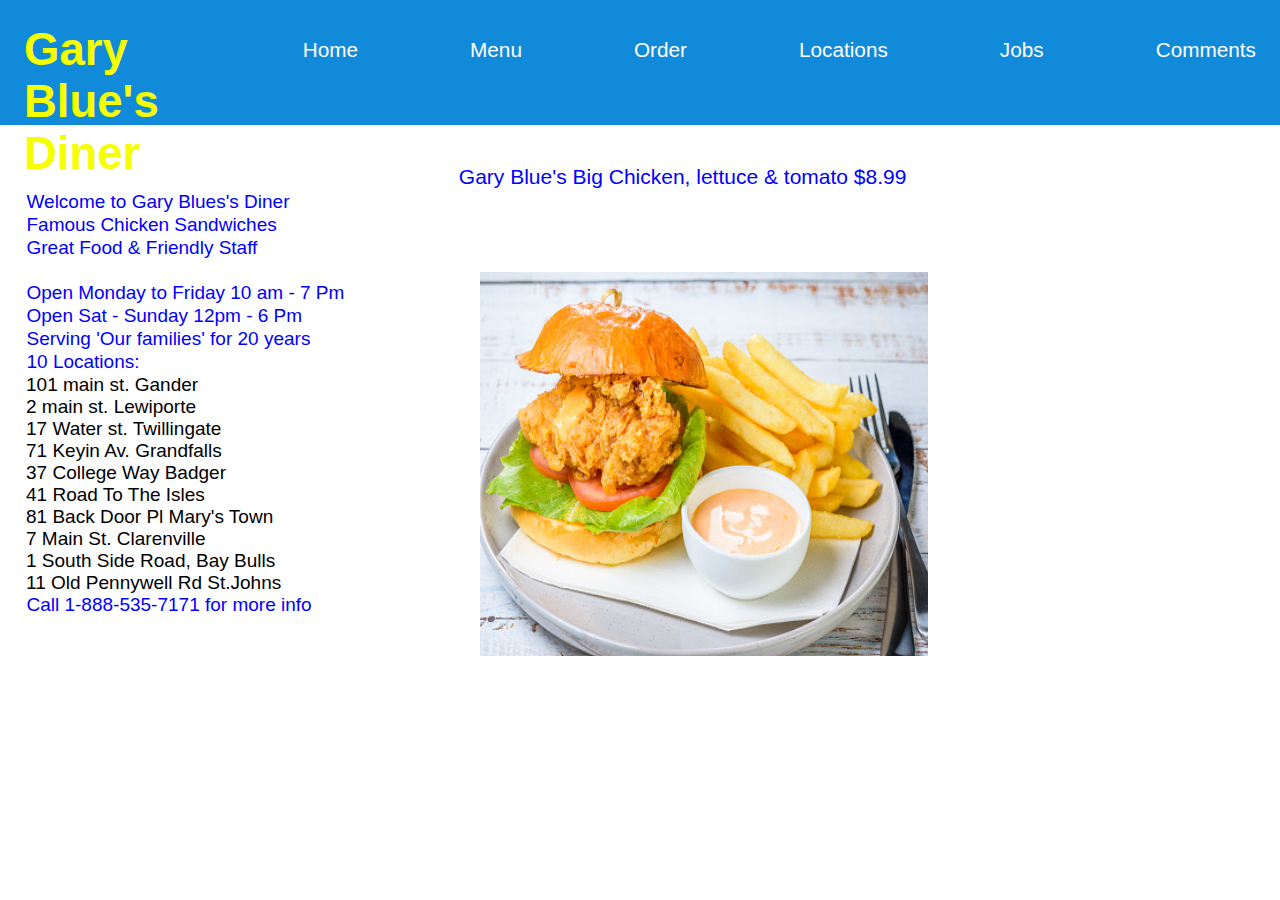
<file: index.html>
<!DOCTYPE html>
<html>
<head>
<meta name="viewport" content="width=device-width, initial-scale=1">
<script src="home-page.js"></script>
<link rel="stylesheet" href="home-page.css">
<link rel="stylesheet"
   href="https://use.fontawesome.com/releases/v5.14.0/css/all.css"
   integrity="sha384-HzLeBuhoNPvSl5KYnjx0BT+WB0QEEqLprO+NBkkk5gbc67FTaL7XIGa2w1L0Xbgc"
   crossorigin="anonymous"
 />
 <link href="https://fonts.googleapis.com/css2?family=Kumbh+Sans:wght@400;700&display=swap"
   rel="stylesheet"
 />
 <title>Home Page</title>
</head> 
<body>
 <div>
     <nav class='navbar'>
      <h1 class='name'>Gary Blue's Diner</h1>       
      <li class ="links" ><a href="http://127.0.0.1:5502/index.html" target="_blank" class="navbar__links">Home</a></li>                 
      <li class ="links" ><a href="http://127.0.0.1:5502/menu2.html" target="_blank" class="navbar__links">Menu</a></li>                 
      <li class ="links" ><a href="http://127.0.0.1:5502/order_page.html" target='_blank' class="navbar__links">Order </a></li>        
      <li class ="links" ><a href="http://127.0.0.1:5502/Locations.html" target='_blank' class="navbar__links">Locations </a></li>  
    
      <li class ="links" ><a href="http://127.0.0.1:5502/Locations.html" target='_blank' class="navbar__links">Jobs </a></li>        
      <li class ="links" ><a href="http://127.0.0.1:5502/comments.html" target="_blank" class="navbar__links">Comments</a></li>
      </nav>
    </div>
  <div id="container"> 
          
      <p class="special">Welcome to Gary Blues's Diner</p></a>
      <p class="special">Famous Chicken Sandwiches</p></a>
      <p class="special"> Great Food & Friendly Staff</p><br>
      <p class="special">Open Monday to Friday 10 am - 7 Pm</p>
      <p class="special">Open Sat - Sunday 12pm - 6 Pm</p>
      <p class="special"> Serving 'Our families' for 20 years</p>
      <p class="special"> 10 Locations: </p>
      <p class="special1"> 101 main st. Gander</p>
      <p class="special1"> 2 main st. Lewiporte</p>
      <p class="special1"> 17 Water st. Twillingate</p>
      <p class="special1"> 71 Keyin Av. Grandfalls</p>
      <p class="special1"> 37 College Way Badger</p>
      <p class="special1"> 41 Road To The Isles</p>
      <p class="specia1"> 81 Back Door Pl Mary's Town</p>
      <p class="special1"> 7 Main St. Clarenville</p>
      <p class="special1"> 1 South Side Road,   Bay Bulls</p>
      <p class="special1"> 11 Old Pennywell Rd St.Johns</p>     
      <p class="special">Call 1-888-535-7171 for more info</p>     
    </div> 
  </div> 
 
  <section> 
  <div id="container1">
    
    <img class="img" src="./images/fried chickensandwich  n fries.jpg" alt="img7"/>  
     <div class="popup" onclick="myFunction()"><span class="special-link">Gary Blue's Big Chicken, lettuce & tomato $8.99</span>
      <span class="popuptext" id="myPopup" ><p >Gary's Big Chicken , Lettuce & Tomato
      <br>A large deep fried breaded all white meat chicken breast with fresh crispy lettuce and 2 slices of tomato between a freshly baked 
         buttered bun served with freshly cut fries and our secrete dipping sauce, on sale this week only for $8.99</p></span>
         </div>
        </section>  
        <section>   
  <div id= "container2"> 
  
      <img class="img2" src="./images/3 Bacon swiss chicken.jpg" alt="A Chicken Sandwich" />      
   <div class="popup2" onclick="myFunction2()"><span class="special-link2">Gary Blue's Other Special &nbsp $9.99</span>
    <span class="popuptext2" id="myPopup2"><p>Gary Blue's Other Special &nbsp $9.99
     <br>3 Swiss cheese bacon & grilled chicken breast sandwiches with lettuce & tomato, on hamburger style buns</p></span>
    </div>
  </div>
    
</div>

</section>


</body>

</html>
</file>
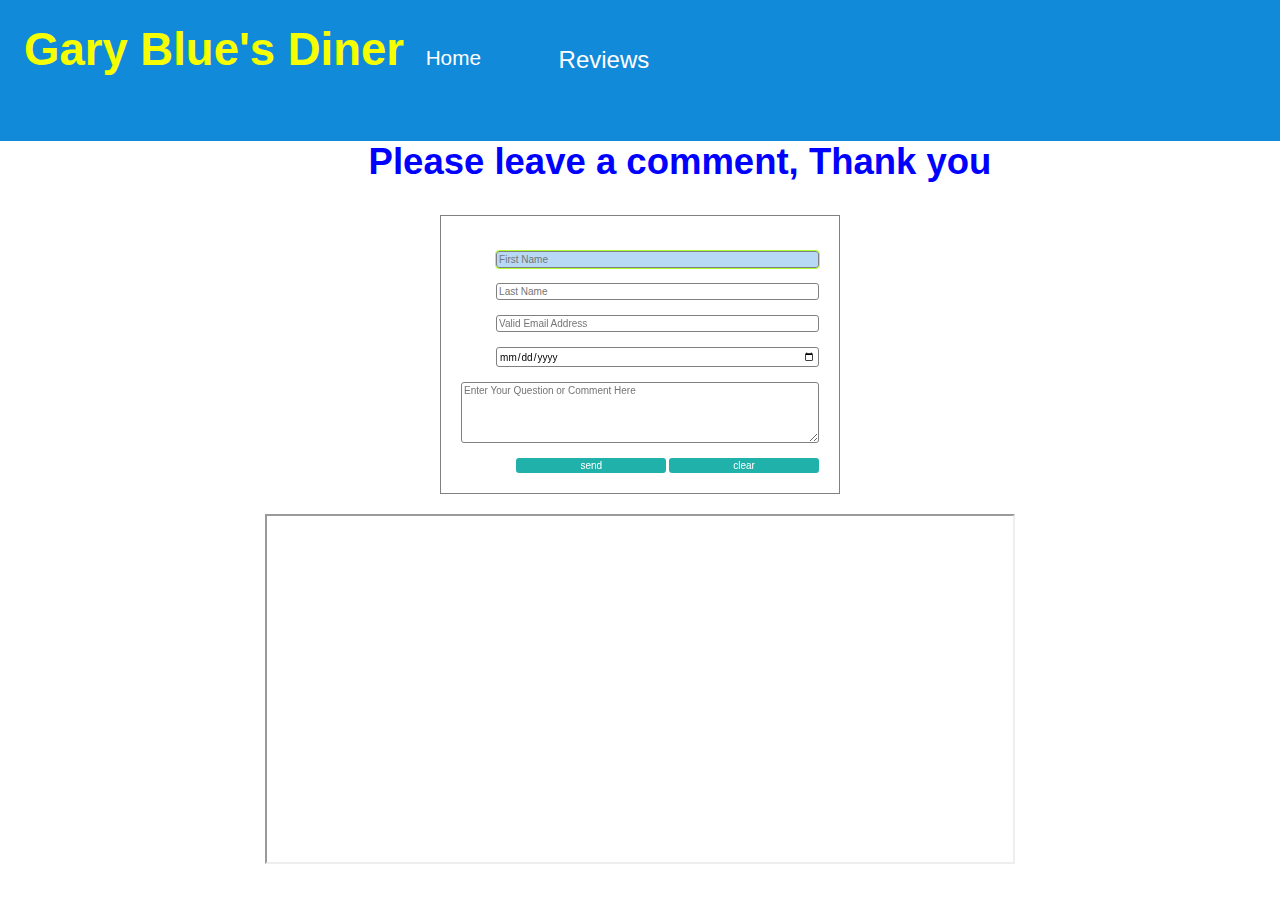
<file: comments.html>
<!DOCTYPE html>
<html lang="en">
<head>
 <meta charset="UTF-8">
 <meta http-equiv="X-UA-Compatible" content="IE=edge">
 <meta name="viewport" content="width=device-width, initial-scale=1.0">
 <title>Comments</title>
 <link rel="stylesheet" href="comments.css">
  <script src="comments.js"></script>
</head> 
<body style="text-align:center">

  <nav class='navbar'> 
   <header> 
     <h1 class='name'> Gary Blue's Diner</h1>  
     
   </header>   
   <div>
    <ul class="navbar__menu">     
       <li class="navbar__item"><a href="http://127.0.0.1:5502/index.html" target="_blank" class="navbar__links">Home</a></li>                 
            
       <div>
         <li class="navbar__item">  
         <button onclick="myFunction()" class="dropbtn">Reviews</button> 
         <div id="myDropdown" class="dropdown-content">
           <!-- <input type="text" placeholder="Search.." id="myInput" onkeyup="filterFunction()"> -->
           <p><h1 class="review-header">Reviews & comments</h1></p><br> 
           <p><h4 class="commentor">Maurice B.</h4></p>
           <h4 class="comments">Great service, Great food... Coming Back soon</h4><br>
           <p><h4 class="commentor">Roy B.</h4></p>
           <p><h4 class="comments">wow nar bit good bye!, ... Can't wait for seconds</h4></p><br>
           <p><h4 class="commentor">Noman A.</h4></p>
           <p><h4 class="comments">They cook better than mudder... </h4></p><br>
           <p><h4 class="commentor">Levin M.</h4></p>
           <p><h4 class="comments">Best food this side of Canada</h4></p><br>          
         </li>
         </div>
        </nav>
  <div>
    <section>
      <h3>Please leave a comment, Thank you</h3>
       <form action="/data method" method = "post">
          <a href="#"></a><section id="Contact"></section>
          <label for="first-name"></label>  
        <input
          id="first-name"
          name="firstname"
        type="text"
        autofocus
        autocomplete="given-name"
        placeholder="First Name"
        maxlength="30"
        tabindex="1"
        >
        <label for="Last-Name"></label>
        <input 
        id="Last-Name"
        name="LastName"
        type="text"
        autocomplete="given-name"
        placeholder="Last Name"
        maxlength="30"
        tabindex="2"
        >
  
            <label for="email"></label>
            <input
            id="email"
            type="email"
            autocomplete="email"
            placeholder="Valid Email Address"
            tabindex="3"
            >
            
            <label for="date"></label>
            <input
            id="date"
            type="date"
            name="date"
            tabindex="3"
            >
                      
            <textarea 
            name="Research"
            id="Research"
            cols="20" 
            rows="5"
            tabindex="4"
            placeholder="Enter Your Question or Comment Here"></textarea>    
            
            <div class= "buttons">
            <input type="submit" name="submit" value="send">
            <input type="reset" name="reset" value="clear">
            </div> 
           <form>
          </div>
          </section>
        <div>
        <div class="contact-right">
        <iframe class="map" src="https://www.google.com/maps/d/embed?mid=1U1hFpweDv5K3C0lbWRDJbdkzhfc&hl=en" width="750" height="350"></iframe>
        </div>
        </div>
      </div> 
    </div>  
</body>
</html>
</file>
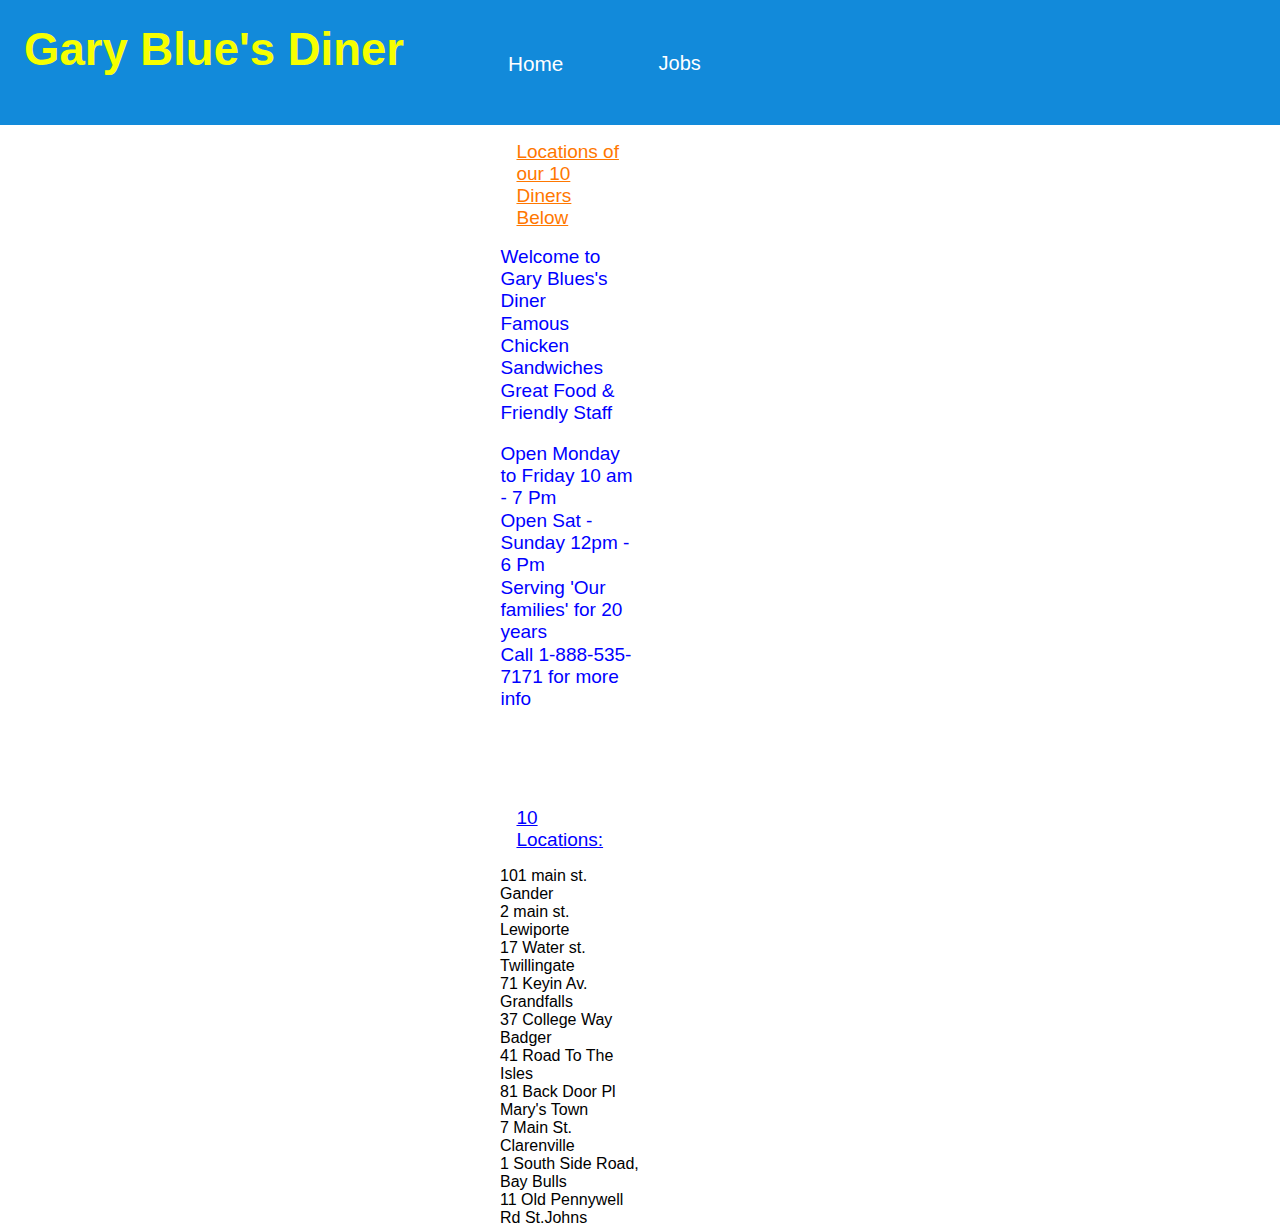
<file: Locations.html>
<!DOCTYPE html>
<html>
<head>
<meta name="viewport" content="width=device-width, initial-scale=1">
<script src="home-page.js"></script>
<link rel="stylesheet" href="Locations.css">
<link rel="stylesheet"
   href="https://use.fontawesome.com/releases/v5.14.0/css/all.css"
   integrity="sha384-HzLeBuhoNPvSl5KYnjx0BT+WB0QEEqLprO+NBkkk5gbc67FTaL7XIGa2w1L0Xbgc"
   crossorigin="anonymous"
 />
 <link href="https://fonts.googleapis.com/css2?family=Kumbh+Sans:wght@400;700&display=swap"
   rel="stylesheet"
 />
 <title>Locations Page</title>
</head> 
<body>
  <div>
    <nav class='navbar'>
     <h1 class='name'>Gary Blue's Diner</h1>       
    
     <li class ="links" ><a href="http://127.0.0.1:5502/index.html" target='_blank' class="navbar__links">Home </a></li>        
     
    
     <div class="dropdown"> 
          <button onclick="myFunction4()" class="dropbtn">Jobs</button>
       <div id="myDropdown4" class="dropdown-content">          
       <input type="text" placeholder="Search.." id="myInput" onkeyup="filterFunction()">
       <a href="#Gander">Cook @ Gander Diner Location</a>
        <a href="#Lewisporte">Dishwasher @ Lewisporte Diner Location</a>
        <a href="#Twillingate">Counter Person @ Twillingate Diner Location</a>
        <a href="#Garndfalls">Dishwasher @ Grandfalls Diner Location</a>
        <a href="#Badger"> 2 Part-time cleaners Badger Diner</a>
        <a href="#RTTI">No openings available @ Road To The Isles Diner Location</a>
        <a href="#Marys-Town">No openings available @ Mary's Town Diner Location</a>
        <a href="#Clarenville">Assistant Manager @ Clarenville Diner Location</a>
        <a href="#BayBulls">Front-Line staff supervisor @ Bay Bulls Diner Location</a>
        <a href="#StJohns">3 Delivery Positions @ St. Johns Diner Location</a><br>      
       </li>
    </div>
  </nav>   
    
    
   </div>
  

  <div class="greeting" >  
      <p class="special-sign"> Locations  of our 10 Diners Below</p>     
      <p class="special">Welcome to Gary Blues's Diner</p></a>
      <p class="special">Famous Chicken Sandwiches</p></a>
      <p class="special"> Great Food & Friendly Staff</p><br>
      <p class="special">Open Monday to Friday 10 am - 7 Pm</p>
      <p class="special">Open Sat - Sunday 12pm - 6 Pm</p>
      <p class="special"> Serving 'Our families' for 20 years</p>     
      <p class="special">Call 1-888-535-7171 for more info</p>     
    </div> 
    <div class="locations"> <p class="special-one"> 10 Locations: </p>
      <p class="special1"> 101 main st. Gander</p>
      <p class="special1"> 2 main st. Lewiporte</p>
      <p class="special1"> 17 Water st. Twillingate</p>
      <p class="special1"> 71 Keyin Av. Grandfalls</p>
      <p class="special1"> 37 College Way Badger</p>
      <p class="special1"> 41 Road To The Isles</p>
      <p class="specia1"> 81 Back Door Pl Mary's Town</p>
      <p class="special1"> 7 Main St. Clarenville</p>
      <p class="special1"> 1 South Side Road,   Bay Bulls</p>
      <p class="special1"> 11 Old Pennywell Rd St.Johns</p>
     </div>
   
 

 
</div>

</section>
</body>
</html>
</file>
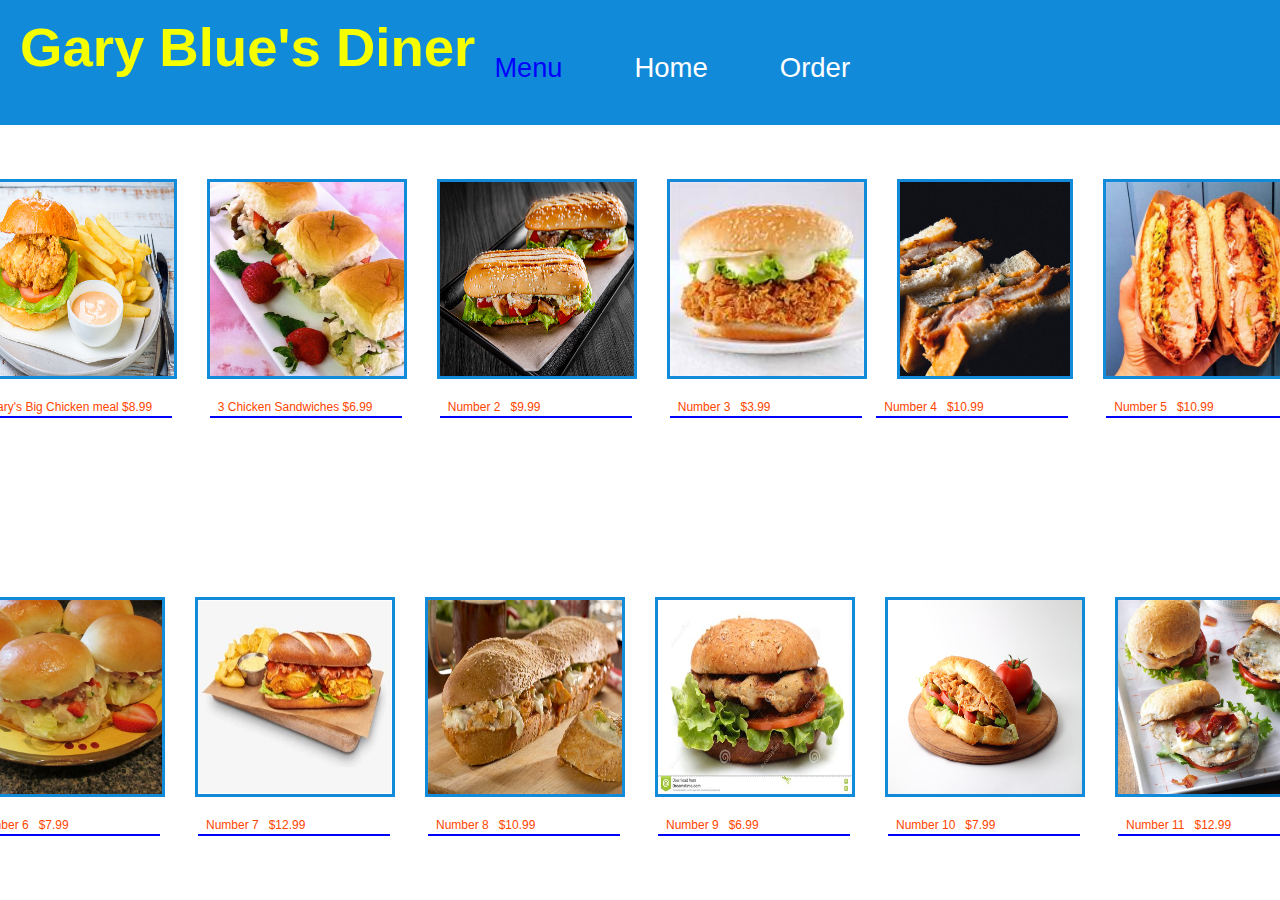
<file: menu2.html>
<!DOCTYPE html>
<html lang="en">
  <head>
    <meta charset="UTF-8" />
    <meta http-equiv="X-UA-Compatible" content="IE=edge" />
    <meta name="viewport" content="width=device-width, initial-scale=1.0" />
    <title>Gary-Blue's Menu</title>
    <script src="menu.js"></script>
    <link rel="stylesheet" href="menu2.css" />
    <link
      rel="stylesheet"
      href="https://use.fontawesome.com/releases/v5.14.0/css/all.css"
      integrity="sha384-HzLeBuhoNPvSl5KYnjx0BT+WB0QEEqLprO+NBkkk5gbc67FTaL7XIGa2w1L0Xbgc"
      crossorigin="anonymous"
    />
    <link
      href="https://fonts.googleapis.com/css2?family=Kumbh+Sans:wght@400;700&display=swap"
      rel="stylesheet">   
  </head>
  <body>
        <nav class='navbar'> 
     <header> 
       <h1 class='name'> Gary Blue's Diner </h1>   
     </header>  
     <div>
        <ul class="navbar__menu">
          <li class="navbar__item"><a href="#" class="navbar__links__menu">Menu</a>
          </li>
          <li class="navbar__item"><a href="http://127.0.0.1:5502/index.html"class="navbar__links">Home</a>
          </li>
          <li class="navbar__item"><a href="http://127.0.0.1:5502/order_page.html" target="_blank"class="navbar__links">Order</a>
          </li>
        </ul>
      </nav>
      </div>
    <div id=" container2">
         <div class="image-container">
       
            <img class="img" src="./images/fried chickensandwich  n fries.jpg" alt="img1">        
            <div class="popup" onclick="myFunction()"><p class="special-link">Gary's Big Chicken meal $8.99 <hr class="linked-line"></p>
                <span class="popuptext" id="myPopup"><p class= "todays-special">Gary's Big Chicken, Lettuce & Tomato        
                    <br>A large deep fried breaded all white meat chicken breast with fresh crispy lettuce and 2 slices of tomato between a freshly baked 
                    buttered bun served with freshly cut fries and our secrete dipping sauce, on sale this week only for $8.99</p></span>
                </div>
       
            <img class="img" src="./images/home page pic.jfif" alt="img2" /> 
            <div class="popup" onclick="myFunction2()"><p class="special-link">3 Chicken Sandwiches $6.99<hr class="linked-line"></p>
                <span class="popuptext" id="myPopup2"><p class= "todays-special">Gary Blue's 3 Chicken Sandwiches $6.99     
                    <br> All white meat chopped & mixed with our in-house secrete sauce between 2 soft bread buns served with fresh strawberries, on sale this week only for $6.99
                    </p></span>
                </div>
       
            <img class="img" src="./images/sub chicken sandwich.jpg" alt="img3"/> 
            <div class="popup" onclick="myFunction3()"><p class="special-link">Number 2 &nbsp $9.99<hr class="linked-line"></p>
                <span class="popuptext" id="myPopup3"><p class= "todays-special"> Gary Blue's Number 2 BBQ subs <br> It's not # two for taste but for the 2 mouth watering 6 inch sesime seed sub sandwich buns baked fresh daily inhouse,
                  loaded with nearly 2 inches of all white meat, tomatos, lettus and of course our secrete BBQ sause all for the amazing price of $12.99 WOW!
                    </p></span>
                </div>
            <img class="img" src="./images/breaded.jpeg" alt="img4"/>
            <div class="popup" onclick="myFunction4()"><p class="special-link">Number 3 &nbsp $3.99<hr class="linked-line"></p>
                <span class="popuptext" id="myPopup4"><p class= "todays-special">Gary  Blue's single serve Chicken Burger 
                  <br>a thick all white meat breaded chicken breast with lettus and tomato </p></span>
              </div>

            <img class="img" src="./images/chicken breakfast sandwich.jfif" alt="img5"/>
            <div class="popup" onclick="myFunction5()"><p class="special-link">Number 4 &nbsp $10.99<hr class="linked-line"></p>
                <span class="popuptext" id="myPopup5"><p class= "todays-special"> Gary Blue's # 4 <br> The Breakfast sandwich <br>
                  Breaded white meat between 2 slices of Gary Blue's home made style bread with cheese and of course signature sauce </p></span>
              </div>

            <img class="img" src="./images/fried chicken.jfif" alt="img6"/>          
            <div class="popup" onclick="myFunction6()"><p class="special-link">Number 5 &nbsp $10.99<hr class="linked-line"></p>
                <span class="popuptext" id="myPopup6"><p class= "todays-special">Gary's Baseball Glove sandwich
                   <br> It's Huge! all that meat packed inside our large biscut style bread surounded with 3 scrambled eggs and cheese </p></span>
              </div>
        </div>
    </div>

        <div class="image-container">
           
            <img class="img" src="./images/home page 2 pic.jfif" alt="img7"/>
            <div class="popup" onclick="myFunction7()"><p class="special-link">Number 6 &nbsp $7.99<hr class="linked-line"></p>
                <span class="popuptext" id="myPopup7"><p class= "todays-special">Family Sandwich deal 
                  <br>5 mouth watering chicken salad sandwiches with a side of fries and a side of strawberries</p></span>
              </div>            
           
            <img class="img" src="./images/BLTC.jfif" alt="img8"/>
            <div class="popup" onclick="myFunction8()"><p class="special-link">Number 7 &nbsp $12.99<hr class="linked-line"></p>
                <span class="popuptext" id="myPopup8"><p class= "todays-special">The Works sub sandwich 
                  <br>2 breaded all white chicken breasts,3 strips of bacon, lettus,
                  & tomato served between a toasted garlic coated sub bun, a side of potato fries and our dipping sauce</p></span>
              </div>
                      
            <img class="img" src="./images/buffalo chicken.jfif" alt="img9"/> 
            <div class="popup" onclick="myFunction9()"><p class="special-link">Number 8 &nbsp  $10.99<hr class="linked-line"></p>
                <span class="popuptext" id="myPopup9"><p class= "todays-special">Gary Blue's foot long Sub <br>
                  shreaded white meat chicken breast in mayo and our signature sauce with onion, and lettuce all on a sesame seed garlic bread </p></span>
              </div>
    
            <img class="img" src="./images/chicken breast.jfif" alt="img10"/>
            <div class="popup" onclick="myFunction10()"><p class="special-link">Number 9 &nbsp  $6.99<hr class="linked-line"></p>
                <span class="popuptext" id="myPopup10"><p class= "todays-special">Number 9 &nbsp  $6.99<br>
                  Gary Blue's BBQ'd Grilled all white meat chicken breast with tomato & lettus and of course the secret sauce </p></span>
              </div>
    
            <img class="img" src="./images/Turkey chicken kabab.jpg" alt="img11"/>
            <div class="popup" onclick="myFunction11()"><p class="special-link">Number 10 &nbsp  $7.99<hr class="linked-line"></p>
                <span class="popuptext" id="myPopup11"><p class= "todays-special">Number 10 &nbsp  $7.99<br>
                  Gary Blue's Green bean <br>
                     shreded chicken breast sandwich  all stuffed onto a soft bread bun with tomato and lettus</p></span>
              </div>
    
            <img class="img" src="./images/3 Bacon swiss chicken.jpg" alt="img12"/>
            <div class="popup" onclick="myFunction12()"><p class="special-link">Number 11 &nbsp  $12.99<hr class="linked-line"></p>
                <span class="popuptext" id="myPopup12"><p class= "todays-special">Number 11 &nbsp  $12.99<br>
                  3 Swiss cheese bacon & grilled chicken breast sandwiches on hamburger style buns</p></span>
              </div>
                
            </div>
      </div>
</file>
<file: home-page.css>
* {
 box-sizing: border-box;
  margin: 0;
  padding: 0;
  font-family: 'Comic Sans MS', 'Chalkboard SE', 'Comic Neue', sans-serif;
}

.name {  /* Gary Blue's Diner logo*/
  color:rgb(246, 255, 0);
  align-items:stretch;
  font-size: calc(5px + 4.5vmin);  
  margin-top: 1.5rem; /* for Gary Blue's header*/
  margin-left: 1.5rem;
  z-index: 999;
}

.navbar { 
  list-style:none ;
  text-decoration: none; 
 background: #128ada;
  height: 7.8125rem;
  display: flex;
  justify-content:flex-start;  
  width: 100%;
  z-index: 999;
}

.navbar__container {
  
 overflow: hidden;
  position: fixed;
  display: flex;  
  margin-left: 8.125rem;
  height: 1.875rem;
  z-index: 1;
  width: 100%;
  max-width: 81.25rem; 
}

.navbar__menu {  
  
 display: flex;
 align-items:flex-start;
 list-style: none;
 text-align: center;
 text-decoration: none;
 padding: .2rem .25rem;
 max-height: 0.625rem;
 margin-top: .5rem;
}

.navbar__item { /* menu, order, locations, contact, about, jobs RSU*/
  
 height: 2rem;
 margin-left: 1.5rem;
 margin-right: 2rem; 
 color: #fff;
 font-size: calc(5px + 1.75vmin);
 
}


.navbar__links {  /*  Menu, Order, Locations, Reviews, About, Jobs*/
 
 color: #fff;
 display: flex;
 /* align-items:baseline; */
 margin-left: 4rem;
 justify-content: center;
 text-decoration: none;
 padding: 2.4rem 1.5rem ;
 font-size: calc(5px + 1.75vmin);  /* font siz of Menu, Order, Locations, Reviews, About, Jobs*/
}

.navbar__links:hover {
  
 color: blue;
 transition: all 0.3s ease;
}



#container{ /* location of welcome , hrs & loc*/
  
 margin-top: 3.5rem;
 margin-left: 1rem;
 float: left;  
 padding: 0.625rem; 
}


#container1{  /* links for imgs */
  
  margin-top: 2rem;   
  padding: .5rem ; 
  min-width:50%;
  max-width:100%; 
  margin-bottom: 1.21rem;
 } 

 


.special {  /*the welcome, hours & locations on home page*/  
 font-size: calc(.5px + 2vmin);
 padding: .03rem;
 color: blue;
}

.special-link{  /* this is the link for 1st img popup link on page*/  
 font-size: calc(3px + 2vmin);
 color: blue;
 padding: 6.5rem;
 max-width:100%;
 min-width:50%;
  
}





.img {
position:absolute;
/* max-width:100%;
min-width:20%; */
width: 28rem;
min-height:25%;
height: 24rem;
left: 30rem;
top: 17rem;
}

.img2{  
position: absolute;
/* max-width:100%;
min-width:20%; */
width: 28rem;
min-height:25%;
height: 24rem;
left: 80rem;
top: 17rem;
}


.pop-screen-width {
height: 18.25rem;
width: 10.25rem;  
}


/* Popup container Info about Sandwiches */
.popup {
position:absolute;
display: inline-block;
cursor: pointer;
text-decoration: none;
-webkit-user-select: none;
-moz-user-select: none;
-ms-user-select: none;
user-select: none;
}

.popup2{
  position:absolute;
display: inline-block;
cursor: pointer;
text-decoration: none;
-webkit-user-select: none;
-moz-user-select: none;
-ms-user-select: none;
user-select: none;
}
/* The actual popup */
.popup .popuptext  {
  position: relative;
  visibility: hidden;
  width: 30rem;
  background-color:rgba(90, 139, 183, 0.845);
  color: rgb(255, 225, 0);
  font-weight: 900;
  text-align: center;
  border-radius: 1.5rem;
  padding: 1.5rem ;
  z-index: 1;
  left: 12rem;
  margin-top: 30rem;
  margin-left: -14.25rem;
}

/* The actual popup */
.popup2 .popuptext2  {
  position: relative;  
  visibility: hidden;
  width: 30rem;  
  background-color:rgba(90, 139, 183, 0.845);
  color: rgb(255, 225, 0);
  font-weight: 900;
  text-align: center;
  border-radius: 1.5rem;
  padding: 1.75rem ;  
  z-index: 1;
  
  margin-top: 30rem;
  margin-left: -21.5rem;
  }

/* Toggle this class - hide and show the popup */
.popup .show {
 visibility: visible;
 -webkit-animation: fadeIn 1s;
 animation: fadeIn 1s;
 left: 335px;
}

.special-link2{  /* this is the 2nd link for img popup on page*/
  position:absolute;  
  font-size: calc(3px + 2vmin);
  color: blue; 
  left: 1000px;
  margin-left: -7.5rem;
  margin-top: -4rem;

  max-width:100%;
  min-width:50%;

  
}

#container2 { /* the div with all the popup and info and the img*/   
  margin-top: 1rem;
  float: left;  
  padding: 1.625rem; 
  /* max-width:100%;
  min-width:50%; */
  margin-left: 2.5rem;
 }
.popup2 .show {
  visibility: visible;
  -webkit-animation: fadeIn 1s;
  animation: fadeIn 1s;
  max-width: 30rem;
  left: 1190px;
 }
/* Add animation (fade in the popup) */
@-webkit-keyframes fadeIn {
 from {opacity: 10;} 
 to {opacity: 1;}
}

@keyframes fadeIn {
 from {opacity: 10;}
 to {opacity: 1 ;}
}

/* locations button*/
.dropbtn {    
                 
  background-color: inherit;
  color: white;
  padding: 1.2rem;
  padding-top: 2.25rem;
  margin-left: 1rem; 
  font-size: 1.25rem;
  border: none;
  cursor: pointer;
 }

 /* reviews link */
 .dropbtn2 {  
                   
  background-color: inherit;
  color: white;
  padding: 3.75rem;
 
 
  font-size: 1.10rem;
  border: none;
  cursor: pointer;
 }
 
 .dropbtn:hover, .dropbtn:focus, .dropbtn2:hover, .dropbtn2:focus {
  
  color: blue;
  transition: all 300ms ease-in-out;
 }
 

 
 
.about {
  color: black;
  
}

 #myInput {  /* search bar in drop down*/
  box-sizing: border-box;  
  background-repeat: no-repeat;
  font-size: 1rem;
  padding: 0.2rem;
  border:mediumblue;
  border-bottom: .0625rem solid #ddd;
 }
 
 #myInput:focus {
  outline: 1.1875rem solid #ddd; 
}
 
 .dropdown {
  position:relative;
  margin-top: 1rem;
  margin-left: .25rem;
  margin-right: 0;
 
  display:block;
 }
 
 .dropdown-content {/* dropdown inside content*/
  display: none;
  position:absolute;
  text-align:center;
  background-color:lightskyblue;
  min-width: 1.375rem;
  overflow: auto;
  border: 0.0625rem solid blue;
  border-radius: 3%;
  z-index: 1;
 }
 
 .dropdown-content a {/* location, jobs content*/
  color: black;
  padding: .75rem 1.1rem;
  margin-top: 1rem;
  font-size: 1rem;
  text-decoration: none; 
  display: block;
 }
 
 .dropdown a:hover {background-color: #ddd;}

 .show {display: block;
}
 
@media  (max-width: 768px) {
  .img {
    flex-direction: column;
    line-height: 3;
    margin-top: 2px;
    margin-bottom: 4px;  
    max-width: 50%;
    height: auto;
    margin-left: -182px;

    }
    
  }

  @media  (max-width: 768px) {
    .img2 {
        flex-direction: column;
        max-width: 50%;
        height: auto;
       
      }
      
    }
    @media  (max-width: 768px) {
      .popup2{
          flex-direction: column;
          max-width: 50%;
          height: auto;
         
        }
        
      }
  @media (max-width: 768px) {
    #container1{
    flex-direction: column;/* places images and links in a column at 786px*/
    /* line-height: 1; */
    margin-left: 525px;
   
    display: flex; 
    justify-content:flex-start;
    
    }}
    @media (max-width: 768px) {
      #container2{
      flex-direction: column;/* places images and links in a column at 786px*/
      /* line-height: 1; */
      /* margin-top: 25px; */
      /* margin-bottom: 1px; */
      
      
      }}
    
    @media (max-width: 768px) {
       .linked-line{
        flex-direction: column;
        /* line-height: 13; */
      
    /*    
        margin-left: 15px; */
        
        }}
        @media (max-width: 768px) {
            .special-link,.popup, .linked-line, .todays-special{
             flex-direction: column;
             line-height: 32;
             margin-top: 2px;
             margin-bottom: 40px;
             margin-left: 181px;
             
             }}    
             @media (max-width: 768px) {
             .popup{
               flex-direction: column;
               line-height: 3;
               margin-top: 2px;
               margin-bottom: 4px;
               margin-left: 2px;
               
               }}    

/* If the screen size is 769px or more, set the font-size of <div> to 19px */
@media (min-width: 768px) {
  
  body, .special, .special1 {
  font-size: 19px;
  flex-direction: column;
  }
  }
  
  /* If the screen size is 768px or less, set the font-size of <div> to 10px */
  @media only screen and (max-width: 768px) {
   body,.special-link, .name, .navbar,.navbar__container,.navbar__links,.navbar__links__menu,.special-link2, .special, .special1{
  font-size: 14px;
  }
  }
</file>
<file: comments.css>
* {
    box-sizing: border-box;
     margin: 0;
     padding: 0;
     font-family: 'Comic Sans MS', 'Chalkboard SE', 'Comic Neue', sans-serif;
   }
   
   .name {  /* Gary Blue's Diner logo*/
    color:rgb(246, 255, 0);
    align-items:stretch;
    font-size: calc(5px + 4.5vmin);  
    margin-top: 1.5rem; /* for Gary Blue's header*/
    margin-left: 1.5rem;
    z-index: 999;
  }
   h3 {
    color:blue;
    align-items:stretch;
    font-size: calc(5px + 3.5vmin);  
    margin-top: .005rem; /* for Gary Blue's header*/
    margin-left: 5rem;
    z-index: 999;   
   }

   .navbar {  
    background: #128ada;
     height: 8.8125rem;
     display: flex;
     justify-content:flex-start;  
     width: 100%;
     z-index: 999;
   }
   
   .navbar__container {
    overflow: hidden;
     position: fixed;
     display: flex;  
     margin-left: 8.125rem;
     height: 1.875rem;
     z-index: 1;
     width: 100%;
     max-width: 81.25rem; 
   }
   
   .navbar__menu {  
    display: flex;
    align-items:flex-start;
    list-style: none;
    text-align: center;
    padding: .2rem .25rem;
    height: 0.625rem;
    margin-top: .5rem;
   }
   
   .navbar__item { /* Home ,reviews*/
    height: 2.9rem;
    margin-left: 1rem;
    margin-right: 2.75rem;
    color: #fff;
   }
   
   .navbar__links {  /*  Home, Reviews*/
    color: #fff;
    display: flex;
    align-items:baseline;
    justify-content: center;
    text-decoration: none;
    padding: 2.2rem .1rem;
    font-size: calc(5px + 1.75vmin);  /* font siz of Home, reviews*/
   }
   
   .navbar__links:hover {
    color: blue;
    transition: all 0.3s ease;
   }
   
/* Reviews dropdown button*/
.dropbtn {                   
    background-color: inherit;
    color: white;
    padding: 1rem;
    margin-left: 0;
    margin-top: 1.2rem;
    font-size: 1.5rem;
    border: none;
    cursor: pointer;
   }
   
   .dropbtn:hover, .dropbtn:focus {
    color: blue;
    transition: all 300ms ease-in-out;
   }
   
   #myInput {  /* search bar in drop down*/
    box-sizing: border-box;  
    background-repeat: no-repeat;
    font-size: 1rem;
    padding: 0.2rem;
    border:mediumblue;
    border-bottom: .0625rem solid #ddd;
   }
      
   .dropdown {
    position:relative;
    margin-left: -.25rem;
    margin-right: 0;
   
    display:block;
   }
   
   .dropdown-content {/* dropdown inside content*/
    display: none;
    position:absolute;
    text-align:center;
    background-color:lightskyblue;
    min-width: 1.375rem;
    overflow: auto;
    border: 0.0625rem solid blue;
    border-radius: 3%;
    z-index: 1;
   }
   
   .dropdown-content a {
    color: black;
    padding: .75rem 1.1rem;
    font-size: .85rem;
    text-decoration: none; 
    display: block;
   }

.dropdown a:hover {background-color: #ddd;}

.show {display: block;}

form{
 border: 1px solid gray;
 padding: 2em;

 max-width: 400px;
 min-width: 400px;
 margin-top: 2rem;
 margin-left: auto;
 margin-right: auto;

 display:grid;
 grid-template-columns: 1f 2fr;
 grid-gap: 15px;
}

form label{
    font-family:Cambria, Cochin, Georgia, Times, 'Times New Roman', serif;
    font-size: 1.2em;
}

input,textarea{
width:100%;
padding: 0.2em;
font-size: 1em;
border:1px solid gray;
border-radius: 0.30em
}

input:focus,
textarea:focus{
 outline:1px solid greenyellow;
 background-color: rgb(183, 217,245);

}

textarea{
 grid-column: 1/3;
}

.buttons{
 grid-column: 2/3;
 text-align:right;
}

input[type="submit"],
input[type="reset"]{
 width:150px;
 background-color: lightseagreen;
 border:none;
 color:white;
 cursor:pointer;
}

input[type="submit"]:hover,
input[type="submit"]:focus,
input[type="reset"]:hover,
input[type="reset"]:focus{
background-color:rgb(61,61,3);}

.map {  
margin-left: auto;
margin-right: auto;
}

.contact-right {
display: flex;
justify-content: center;
padding-top: 20px;
}

@media (max-width: 768px) {
  .img,.img2, #container1, #container2 {
       flex-direction: column;
       max-width: 100%;
       height: auto;
   }
 }

 /* If the screen size is 601px or more, set the font-size of <div> to 80px */
@media only screen and (min-width: 601px) {
  body, .special, .special1 {
    font-size: 10px;
  }
}

/* If the screen size is 600px or less, set the font-size of <div> to 30px */
@media only screen and (max-width: 600px) {
  body, .special, .special1{
    font-size: 30px;
  }
}
</file>
<file: Locations.css>
* {
 box-sizing: border-box;
  margin: 0;
  padding: 0;
  font-family: 'Comic Sans MS', 'Chalkboard SE', 'Comic Neue', sans-serif;
}

.name {  /* Gary Blue's Diner logo*/
 color:rgb(246, 255, 0);
  align-items:stretch;
  font-size: calc(5px + 4.5vmin);  
  margin-top: 1.5rem; /* for Gary Blue's header*/
  margin-left: 1.5rem;
  z-index: 999;
}

.navbar { 
  list-style:none ;
  text-decoration: none; 
 background: #128ada;
  height: 7.8125rem;
  display: flex;
  justify-content:flex-start;  
  width: 100%;
  z-index: 999;
}

.navbar__container {
  
 overflow: hidden;
  position: fixed;
  display: flex;  
  margin-left: 8.125rem;
  height: 1.875rem;
  z-index: 1;
  width: 100%;
  max-width: 81.25rem; 
}

.navbar__menu {  
  
 display: flex;
 align-items:flex-start;
 list-style: none;
 text-align: center;
 text-decoration: none;
 padding: .2rem .25rem;
 max-height: 0.625rem;
 margin-top: .5rem;
}

.navbar__item { /* menu, order, locations, contact, about, jobs RSU*/
  
 height: 2rem;
 margin-left: 1.5rem;
 margin-right: 2rem; 
 color: #fff;
 font-size: calc(5px + 1.75vmin);
 
}


.navbar__links {  /*  Menu, Order, Locations, Reviews, About, Jobs*/
 
 color: #fff;
 display: flex;

 margin-left: 4rem;
 justify-content: center;
 text-decoration: none;
 padding: 3.25rem 2.5rem ;
 font-size: calc(5px + 1.75vmin);  /* font siz of Menu, Order, Locations, Reviews, About, Jobs*/
}

.navbar__links:hover {
  
 color: blue;
 transition: all 0.3s ease;
}



#container{ /* location of welcome , hrs & loc*/
  
 margin-top: 3.5rem;
 margin-left: 1rem;
 float: left;  
 padding: 0.625rem; 
}


#container1{  /* links for imgs */
  
  margin-top: 2rem;   
  padding: .5rem ; 
  min-width:50%;
  max-width:100%; 
  margin-bottom: 1.21rem;
 } 

 #container2 { /* the div with all the popup and info and the img*/   
 margin-top: 1rem;
 float: left;  
 padding: 1.625rem; 
 max-width:100%;
 min-width:50%;
}

.special {  /*the welcome, hours & locations on home page*/  
 font-size: calc(1px + 2vmin);
 padding: .03rem;
 color: blue;
}

.special-link{  /* this is the link for 1st img popup on page*/  
 font-size: calc(3px + 2vmin);
 color: blue;
 padding: 6.5rem;
 max-width:100%;
 min-width:50%;
}

.special-link2{  /* this is the 2nd link for img popup on page*/
  font-size: calc(3px + 2vmin);
  color: blue; 
  
  padding: -16rem;
  max-width:100%;
  min-width:50%;
}



.img {
position:absolute;
max-width:100%;
min-width:20%;
width: 30rem;
min-height:25%;
height: 24rem;
left: 30rem;
top: 17rem;
}

.img2{  
position: absolute;
max-width:70%;
min-width:20%;
width: 30rem;
min-height:25%;
height: 24rem;
left: 80rem;
top: 17rem;
}

.pop-screen-width {
height: 18.25rem;
width: 10.25rem;  
}


/* Popup container Info about Sandwiches */
.popup {
position:absolute;
display: inline-block;
cursor: pointer;
text-decoration: none;
-webkit-user-select: none;
-moz-user-select: none;
-ms-user-select: none;
user-select: none;
}

.popup2{
  position:absolute;
display: inline-block;
cursor: pointer;
text-decoration: none;
-webkit-user-select: none;
-moz-user-select: none;
-ms-user-select: none;
user-select: none;
}
/* The actual popup */
.popup .popuptext  {
  position: relative;
  visibility: hidden;
  width: 30rem;
  background-color:rgba(90, 139, 183, 0.845);
  color: rgb(255, 225, 0);
  font-weight: 900;
  text-align: center;
  border-radius: 1.5rem;
  padding: 1.5rem ;
  z-index: 1;
  left: 10rem;
  margin-top: 30rem;
  margin-left: -14.25rem;
}

/* The actual popup */
.popup2 .popuptext2  {
  position: relative;  
  visibility: hidden;
  width: 30rem;  
  background-color:rgba(90, 139, 183, 0.845);
  color: rgb(255, 225, 0);
  font-weight: 900;
  text-align: center;
  border-radius: 1.5rem;
  padding: 1.5rem ;  
  z-index: 1;
  
  margin-top: 30rem;
  margin-left: -21.5rem;
  }

/* Toggle this class - hide and show the popup */
.popup .show {
 visibility: visible;
 -webkit-animation: fadeIn 1s;
 animation: fadeIn 1s;
 left: 355px;
}

.popup2 .show {
  visibility: visible;
  -webkit-animation: fadeIn 1s;
  animation: fadeIn 1s;
  left: 325px;
 }
/* Add animation (fade in the popup) */
@-webkit-keyframes fadeIn {
 from {opacity: 10;} 
 to {opacity: 1;}
}

@keyframes fadeIn {
 from {opacity: 10;}
 to {opacity: 1 ;}
}

/* locations button*/
.dropbtn {    
                 
  background-color: inherit;
  color: white;
  padding: 1.2rem;
  padding-top: 2.25rem;
  margin-left: 1rem; 
  font-size: 1.25rem;
  border: none;
  cursor: pointer;
 }

 /* reviews link */
 .dropbtn2 {  
                   
  background-color: inherit;
  color: white;
  padding: 3.75rem;
 
 
  font-size: 1.10rem;
  border: none;
  cursor: pointer;
 }
 
 .dropbtn:hover, .dropbtn:focus, .dropbtn2:hover, .dropbtn2:focus {
  
  color: blue;
  transition: all 300ms ease-in-out;
 }
 

 
 
.about {
  color: black;
  
}

 #myInput {  /* search bar in drop down*/
  box-sizing: border-box;  
  background-repeat: no-repeat;
  font-size: 1rem;
  padding: 0.2rem;
  border:mediumblue;
  border-bottom: .0625rem solid #ddd;
 }
 
 /* #myInput:focus {
  outline: 1.1875rem solid #ddd; 
} */
 
 .dropdown {
  position:relative;
  margin-top: 1rem;
  margin-left: 1.25rem;
  margin-right: 0;
 
  display:block;
 }
 
 .dropdown-content {/* dropdown inside content*/
  display: none;
  position:absolute;
  text-align:center;
  background-color:lightskyblue;
  min-width: 1rem;
  overflow: auto;
  border: 0.0625rem solid blue;
  border-radius: 3%;
  z-index: 1;
 }
 
 .dropdown-content a {/* location, jobs content*/
  color: black;
  padding: .25rem 1rem;
  margin-top: .1rem;
  font-size: .75rem;
  text-decoration: none; 
  display: block;
 }
 
 .dropdown a:hover {background-color: #ddd;}

 .show {display: block;
}

   .greeting{   
    width: 50%;
    border-left:500px solid white;    
    padding-bottom: 5rem;   
   
  }
  .locations{    
    width: 50%;
    border-left:500px solid white;
  }

  .Jobs{
    font-size: calc(.5px + 2vmin);
    /* text-decoration: underline; */
    padding: .003rem;
    color: blue;
  }

.special-one {  /*the welcome, hours & locations on home page*/  
    font-size: calc(1px + 2vmin);
    text-decoration: underline;
    padding: 1.03rem;
    color: blue;
   }

   .special-sign {  /*the welcome, hours & locations on home page*/  
    font-size: calc(1px + 2vmin);
    text-decoration: underline;
    padding: 1.03rem;
    color: rgb(255, 119, 0);
   }
</file>
<file: menu2.css>
* { 
    box-sizing: border-box;
    margin: 0 ;  
    padding: 0;
    font-family: 'Comic Sans MS', 'Chalkboard SE', 'Comic Neue', sans-serif;
    }
    
    .name {  /* Gary Blue's Diner logo*/
     color:rgb(246, 255, 0);
    align-items:stretch;
    font-size: calc(5px + 5.5vmin);  
    margin-top: 1.025rem; /* for Gary Blue's header*/
    margin-left: 1.25rem;
    z-index: 999;
    }
    .menu-list {
    font-size: calc(1px + 2.5vmin); /* menu "chicken sandwiches*/
    }
    
    .navbar { 
    position: fixed;
    background: #128ada;
    height: 7.8125rem;/*nav bar height*/
    display: flex; 
    justify-content:flex-start;   
    width: 100%;
    z-index: 999; 
    }
    
    .navbar__container {
    overflow: hidden;
    display: flex;  
    margin-left: 8.125rem;
    height: 1.875rem;
    z-index: 1;
    width: 100%;
    width: 100%;
    }
    
    .navbar__menu {  
    display: flex;
    align-items:flex-start;
    list-style: none;
    text-align: center;
    padding: .2rem .2rem;
    height: 0.625rem;
    margin-top: .5rem;
    }
    
    .navbar__item { /* menu, Home & order */
    height: 2rem;
    margin-left: auto;
    margin-right: 2.5rem;
    color: #fff;
    }
    
    .navbar__item {
    height: 6rem;
    margin-top: .5rem;
    color: blue;
    }
    
    .navbar__links__menu { /*to turn the menu link blue*/
    color: blue;
    display: flex;
    margin-top: .03rem;
    justify-content: center;
    text-decoration: none;
    padding: 2rem 1rem;
    font-size: 1.7rem; /* font siz of Menu, Order, Locations, Reviews, About, Jobs*/
    }
    
    .navbar__links {
    color: #fff;
    display: flex;
    margin-top: .5px;
    align-items:stretch;
    justify-content: center;
    text-decoration: none;
    padding: 2rem 1rem;
    font-size: calc(5px + 2.5vmin); /* font siz of Menu, Order, Locations, Reviews, About, Jobs*/
    }
    
    .navbar__links:hover {
    color: blue;
    transition: all 0.3s ease;
    }


    #container2 { /*popup functions holder incl line */ 
        margin-top: 7.5rem;  
        padding-right: 4px;
        padding-top: 2px;
        padding-left: 4px;
        float: left;  
        padding:10px;
        text-align: center;
        width: 16.4%; 
        }


.image-container{
display: flex;
justify-content: center;
align-items: center;

}

.image-container img{
border: solid #128ada;
margin-top: 140px;
margin-left: 15px;
margin-right: 15px;
width: 12.5rem;
height: 12.5rem;
}


.linked-line{  /* this is the line under the img*/
margin-top: 26rem;  
margin-left: -13.25rem;
width: 12rem;
border: blue solid .001rem;
}
.special-link {  /* this is the link for img popup on page*/  
color: orangered;
font-size: .75rem;
margin-top: 25rem;  
margin-left: -12.75rem; 
float: left;  
}

/* Popup container Info about Sandwiches */
.popup {
    position:relative;
    display: inline-block;
    cursor: pointer;
    text-decoration: none;
    -webkit-user-select: none;
    -moz-user-select: none;
    -ms-user-select: none;
    user-select: none;
    }
    
    /* The actual popup */
    .popup .popuptext {
    visibility: hidden;
    width: 18.5rem;
    background-color:rgba(90, 133, 183, 0.845);
    color: white;
    text-align: center;
    border-radius: .5rem;
    padding: .05rem ;
    position: absolute;
    z-index: 1;
    left: 55%;
    margin-top: -10.5rem;
    margin-left: -14.5rem;
    }
    
    /*  hide and show the popup */
    .popup .show {
    visibility: visible;
    -webkit-animation: fadeIn 1s;
    animation: fadeIn 1s;
    }

    /* @media (max-width:768px){
        .img { */
          
         /* width: 150px;    new width for screen <768px */
         /* height: 10px; new height for screen <768px */
        /* }
       }
       
       @media (max-width: 768px) {
       #container1, #container2 {
           flex-direction: row;
           max-width: 150px;
           min-width: 10px;
           height: auto;
       }
     } */
/* 
     .content {
        width: 780px;
        }
     .img {
        width: 100%;
        height: auto;
      } */


@media (max-width: 768px) {
.img,.container2, .image-container{
flex-direction: column;/* places images and links in a column at 786px*/
/* line-height: 1; */
/* margin-top: 25px; */
/* margin-bottom: 1px; */
margin-left: 20px;

}}

@media (max-width: 768px) {
   .linked-line{
    flex-direction: column;
    /* line-height: 13; */
  
/*    
    margin-left: 15px; */
    
    }}
    @media (max-width: 768px) {
        .special-link, .linked-line, .todays-special,.image-container{
         flex-direction: column;
         line-height: 2;
         margin-top: 2px;
         /* margin-bottom: 10px; */
         margin-left: 97px;
         
         }}    

/* If the screen size is 769px or more, set the font-size of <div> to 19px */
@media only screen and (min-width: 768px) {
body, .special, .special1 {
font-size: 19px;
}
}

/* If the screen size is 768px or less, set the font-size of <div> to 10px */
@media only screen and (max-width: 768px) {
.img, body,#container1,.special-link, .name, .navbar,.navbar__container,.navbar__links,.navbar__links__menu,.special-link2, #container2, .special, .special1{
font-size: 14px;
}
}
</file>
